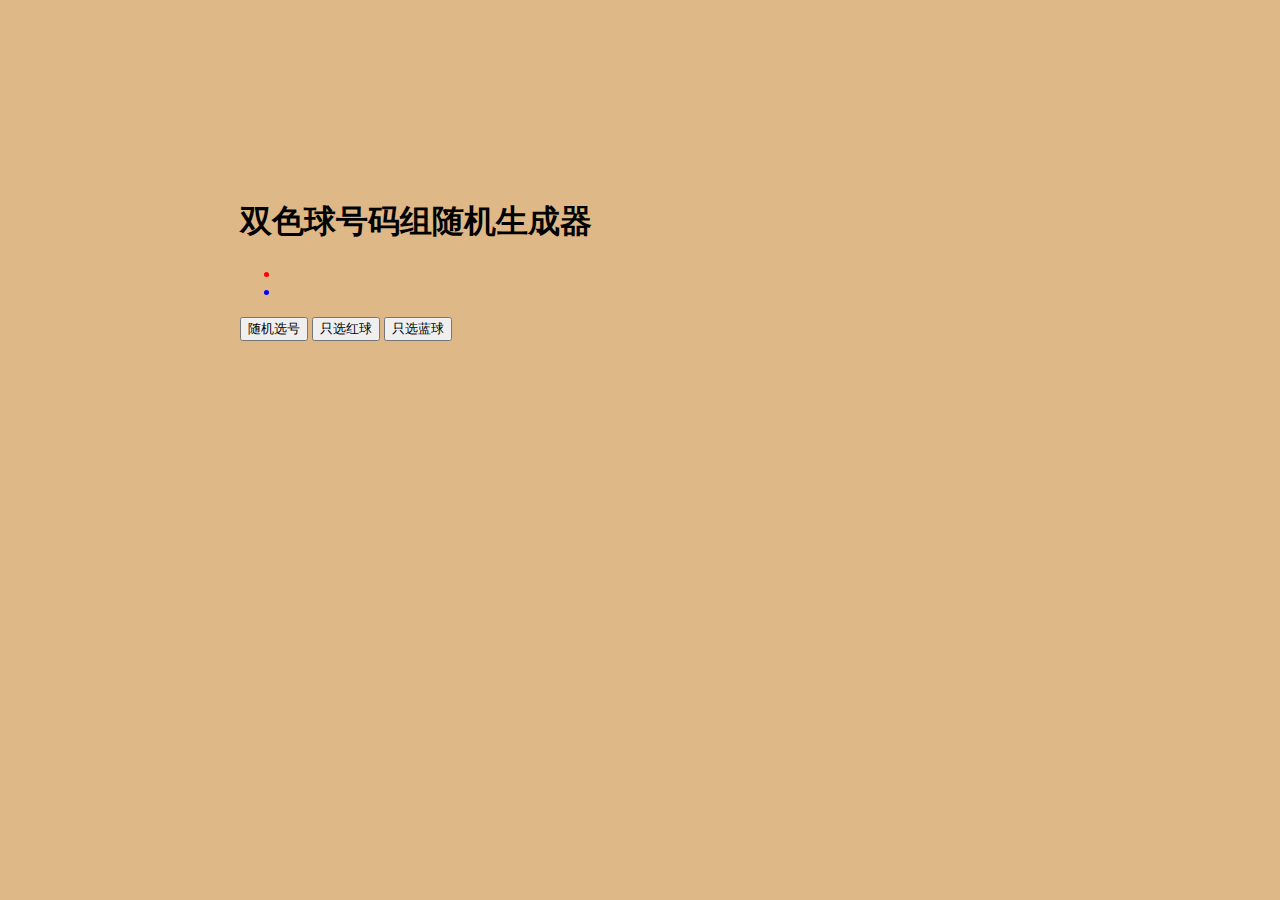
<file: 040101.twoColorBalls.html>
<!DOCTYPE html>
<html lang="en">
<head>
    <meta charset="UTF-8">
    <title>双色球号码组随机生成器</title>
</head>
<style>
	body{
		background-color: #DEB887;
	}
    div{
        width:800px;
        height:400px;
        margin:200px auto;
        border: none;
    };
    ul{
		
        width:300px;
        margin:50px auto 30px;
    };
    ul::after{
        display: block; 
        height:0; 
        clear:both; 
        visibility: hidden;
    };
    li{
        height:25px;
        margin:0px 15px;
        text-align:center;
        font-size: 18px;
        line-height: 25px;
        float:left;
        border: 1px solid #cccccc;
    };
    p{  
        width:350px;
        height:30px;
        margin:10px auto;
    };
    button{
        width:250px;
        height:50px;
        line-height: 50px;
        text-align: center;
        font-size: 50px;
        font-family: "华文行楷","微软雅黑","宋体",serif ;
    };
</style>
<body>
    <div>
		<h1>双色球号码组随机生成器</h1>
        <ul>
            <li style="width:160px;color:red;"></li>
            <li style="width:20px;color:blue;"></li>
        </ul>
        <p>
            <button onclick="wubaiwan()">随机选号</button>
            <button onclick="wubaiwan1()">只选红球</button>
            <button onclick="wubaiwan2()">只选蓝球</button>
        </p>
    </div>
</body>
<script>
    var arr = new Array;
    var liObj=document.getElementsByTagName('li')
    function wubaiwan(){
        num()
        // 对数组内的数进行判断，如果没有重复的则输出，反之重新生成一组随机数，因为数组已经按照从从小到大进行排序，所以只需要比较前后两个数是否相同即可。
        for(var i=0;i<arr.length;i++){ 
            if (arr[i]!=arr[i+1]){
                liObj[0].innerHTML=''+arr[0]+' '+arr[1]+' '+arr[2]+' '+arr[3]+' '+arr[4]+' '+arr[5];
                liObj[1].innerHTML=g;
            }else{
                wubaiwan();
            }
        }
    }
    function wubaiwan1(){
        num()
        for(var i=0;i<arr.length;i++){ 
            if (arr[i]!=arr[i+1]){
                liObj[0].innerHTML=''+arr[0]+' '+arr[1]+' '+arr[2]+' '+arr[3]+' '+arr[4]+' '+arr[5];
                liObj[1].innerHTML='';
            }else{
                wubaiwan1();
            }
        }
    }
    function wubaiwan2(){
        var g = Math.floor(Math.random()*16+1);
        liObj[0].innerHTML='';
        liObj[1].innerHTML=g;
    }
    function num(){
        // 生成6个随机数
        for(var s=0;s<6;s++){
            arr[s]=Math.floor(Math.random()*33+1);
        };
        // 生成1个特殊号码
        g = Math.floor(Math.random()*16+1);
        // 对数组内的数按从小到大进行排序
        function sortNumber(a,b){
            return a - b
        }
        arr=arr.sort(sortNumber);
        // 以下为冒泡排序法，从小到大进行排序
        // for (var i = 0; i < arr.length; i++){
        //     for (var j = i; j < arr.length; j++){
        //         if (arr[i] > arr[j]){
        //             var temp = arr[i];
        //             arr[i] = arr[j];
        //             arr[j] = temp;
        //         };
        //      };
        //  };
    };
</script>
</html>
</file>
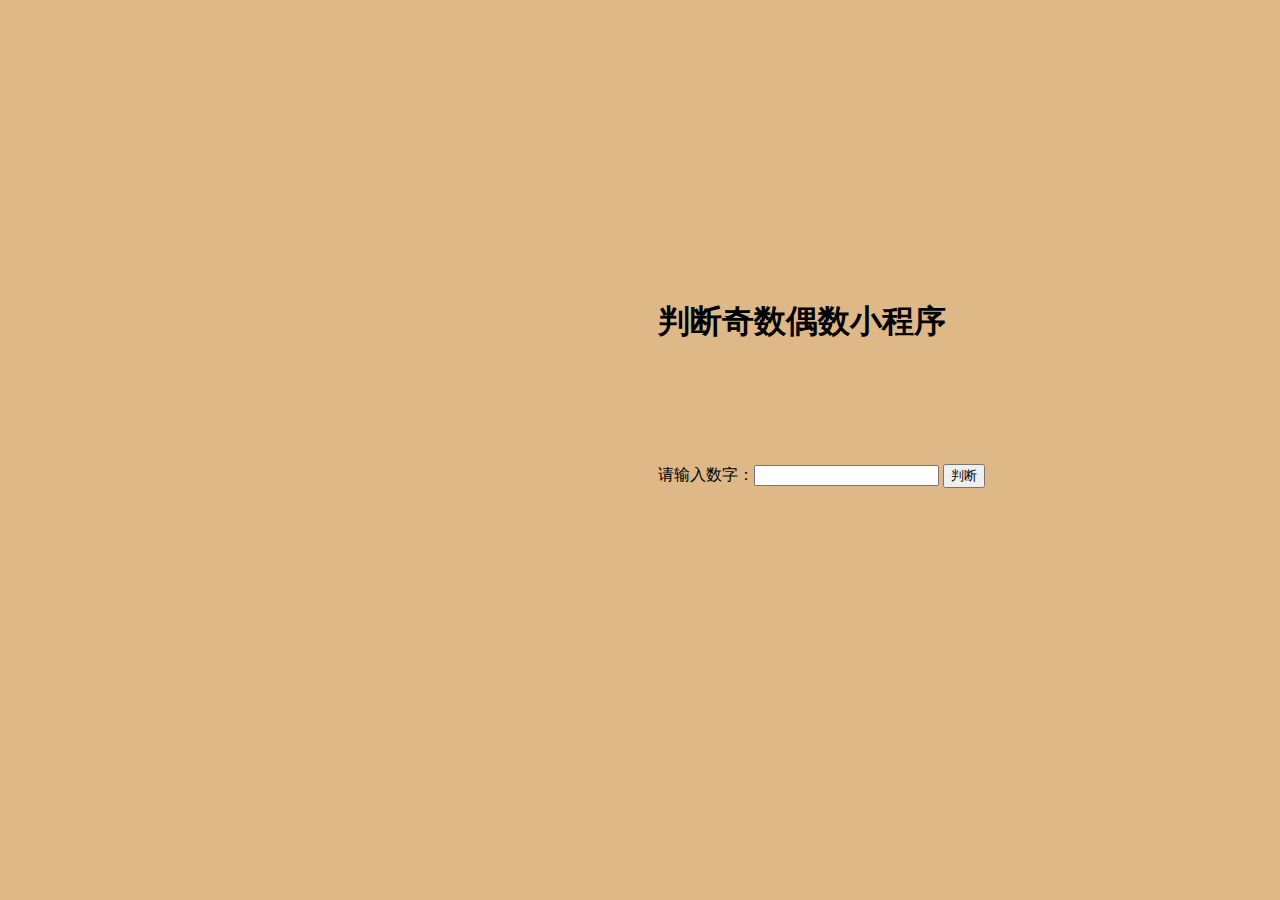
<file: 040102.number.html>
<html>
	<head>
		<title>奇数偶数判断程序</title>
		<Script language="JavaScript" type="text/javascript">
			function aa(){
			
			      alert( (input1.value%2 ==0) ?"偶数":"奇数");  //判断是否能整除2
			
			     }
		</Script>
		<style type="text/css">
			body{
				background-color: #DEB887;
			}
			h1{
				margin-left: 650px;
				margin-top: 300px;
				}
			#btn{
				margin-left: 650px;
				margin-top: 120px;
			}
		</style>
	</head>
	<body>
		<h1>判断奇数偶数小程序</h1>
		<div id="btn">
			请输入数字：<input type=text id="input1" value="">
			<input type=button value="判断" onClick="aa()">
		</div>
		
	</body>
</html>
</file>
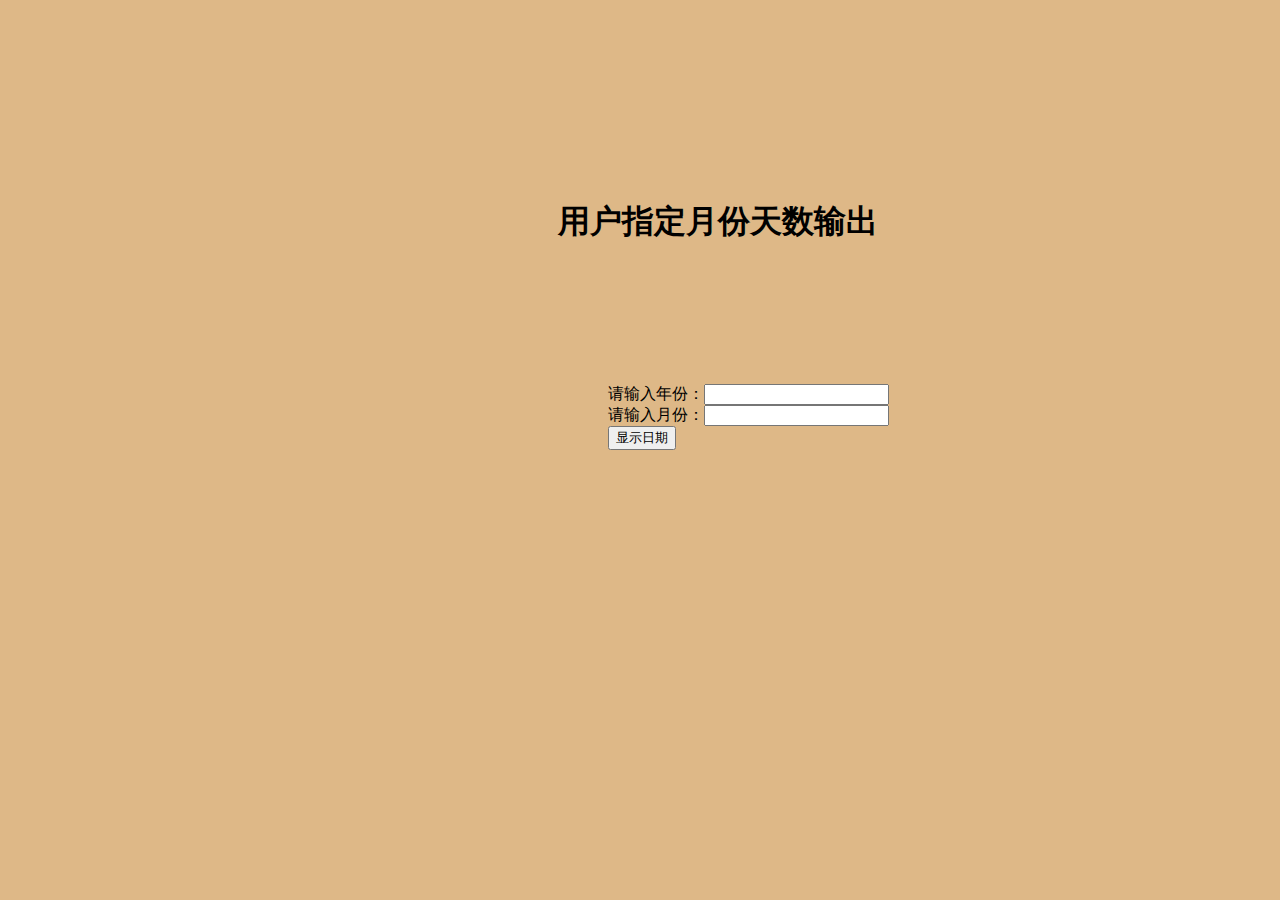
<file: 040103.showMonthDay.html>
<html xmlns="http://www.w3.org/1999/xhtml">
	<head runat="server">
		<title>用户指定月份天数输出</title>
		<style type="text/css">
			body{
				background-color: burlywood;
			}
			h1{
				margin-left: 550px;
				margin-top: 200px;
				}
			.container{
				margin-left: 600px;
				margin-top: 140px;
			}
		</style>
		<script type="text/javascript">
			function year_change() {
				var years = document.getElementById("year").value;
				var mouths = document.getElementById("mouth").value;
				if ((years % 4 == 0 && years % 100 != 0) || years % 400 == 0) {
					if (mouths == "2") {
						alert("这个月29天");
					} else if (mouths == "4" || mouths == "6" || mouths == "9" || mouths == "11") {
						alert("这个月30天");
					} else {
						alert("这个月31天");
					}
				} else {
					if (mouths == "2") {
						alert("这个月28天");
					} else if (mouths == "4" || mouths == "6" || mouths == "9" || mouths == "11") {
						alert("这个月30天");
					} else {
						alert("这个月31天");
					}
				}
			}
		</script>
	</head>
	<body>
		<h1>用户指定月份天数输出</h1>
		<form id="form1" runat="server">
			<div class="container">
				请输入年份：<input type="text" id="year" /> <br />
				请输入月份：<input type="text" id="mouth" /><br />
				<input type="button" value="显示日期" onclick="year_change()" />
			</div>
		</form>
	</body>
</html>
</file>
